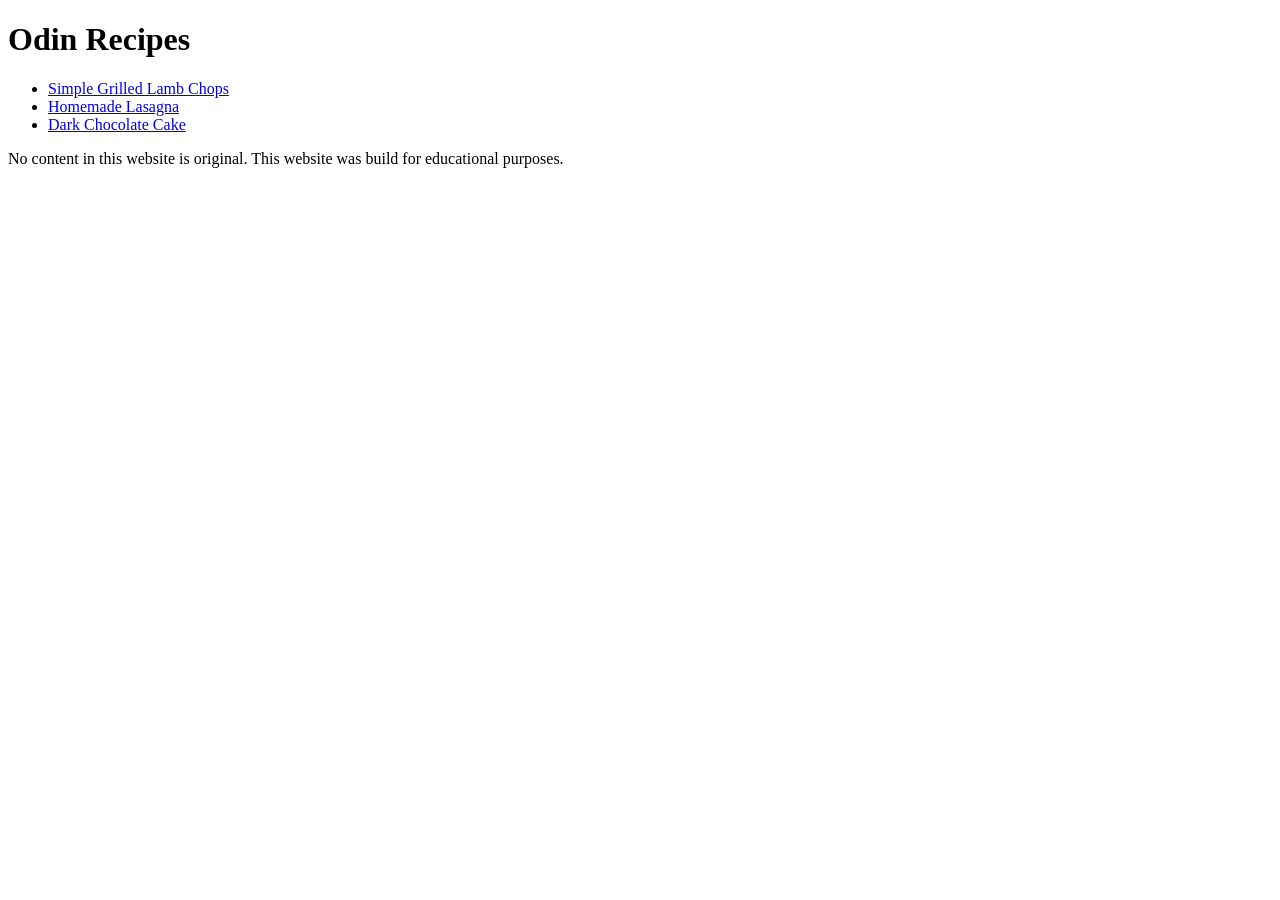
<file: index.html>
<!DOCTYPE html>
<html lang="en">
    <head>
        <meta charset="utf-8">
        <title>Odin Recipes</title>
    </head>

    <body>
        <h1>Odin Recipes</h1>
        <ul>
            <li><a href="recipes/simple-grilled-lamb-chops.html"> Simple Grilled Lamb Chops </a> </li>
            <li><a href="recipes/homemade-lasagna.html">Homemade Lasagna</a></li>
            <li><a href="recipes/dark-chocolate-cake-1.html">Dark Chocolate Cake</a></li>
        </ul>
        <p>No content in this website is original. This website was build for educational purposes.</p>
    </body>
</html>
</file>
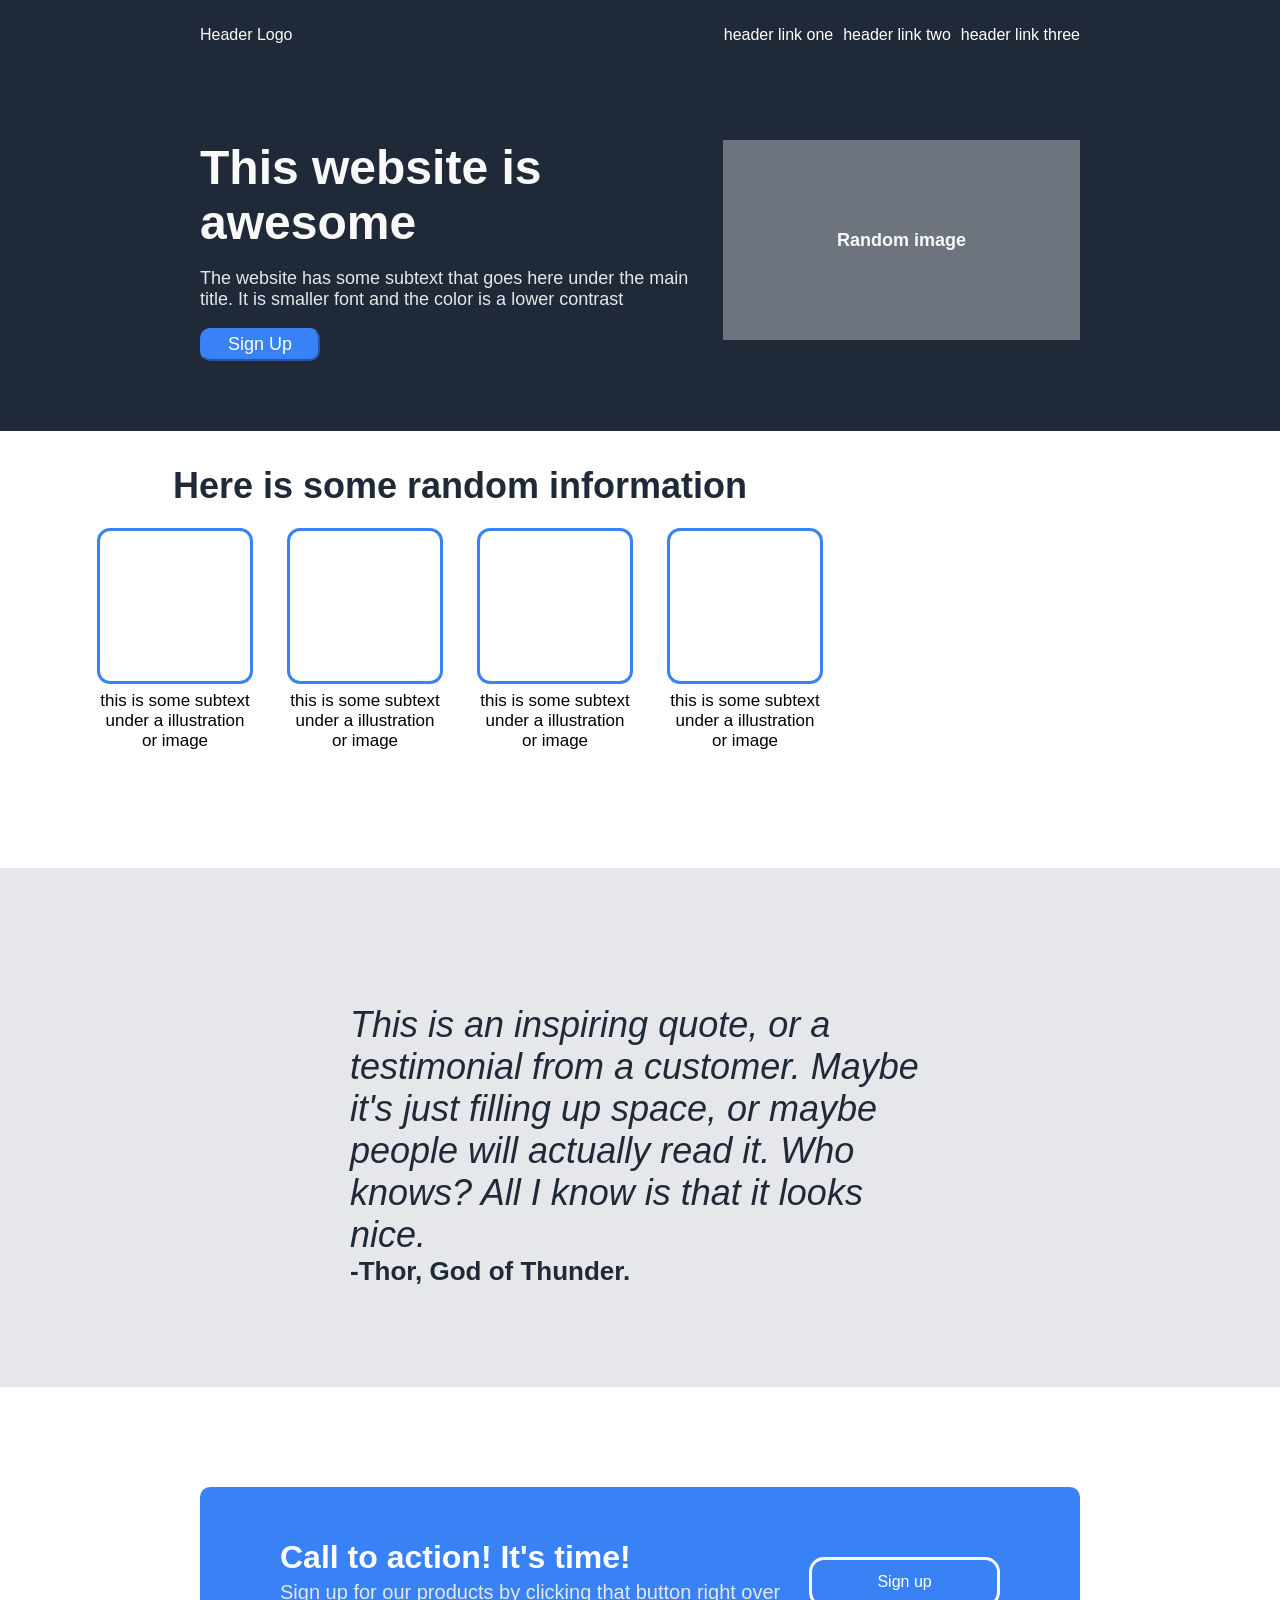
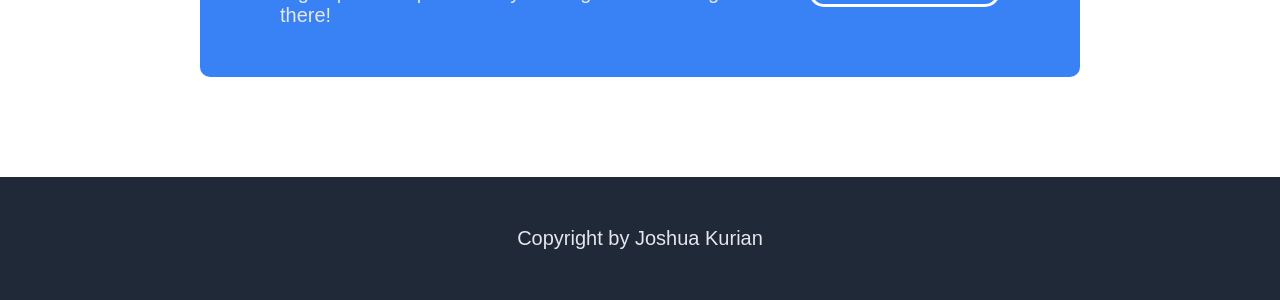
<file: landing-page/index.html>
<!DOCTYPE html>
<html lang="en">
    <head>
        <title>Awesome Website</title>
        <meta charset="utf-8">
        <link rel="stylesheet" href="stylesheet.css">
    </head>

    <body>
    <div class="header">
        Header Logo
        <ul>
            <li><a href="https://www.google.com" target="_blank"> header link one</a></li>
            <li><a href="https://www.google.com" target="_blank"> header link two</a></li>
            <li><a href="https://www.google.com" target="_blank"> header link three</a></li>
        </ul>
    </div>
    <div class="title-section">
        <div class="text">
            <h1>This website is awesome</h1>
            <p>The website has some subtext that goes here under the main title. It is smaller font and the color is a lower contrast</p>
            <button>Sign Up</button>
        </div>
        <div class="img">
            Random image
        </div>
    </div>
    <div class="randinfo-section">
        <h1>Here is some random information</h1>
        <div class="card-grid">
            <div class="info-box">
                <div class="img-box"></div>
                <p>this is some subtext under a illustration or image</p>
            </div>
            <div class="info-box">
                <div class="img-box"></div>
                <p>this is some subtext under a illustration or image</p>
            </div>
            <div class="info-box">
                <div class="img-box"></div>
                <p>this is some subtext under a illustration or image</p>
            </div>
            <div class="info-box">
                <div class="img-box"></div>
                <p>this is some subtext under a illustration or image</p>
            </div>
        </div>
    </div>
    <div class="quote-section">
        <div class="quote">
            <p>This is an inspiring quote, or a testimonial from a customer. Maybe it's just 
                filling up space, or maybe people will 
                actually read it. Who knows? All I know 
                is that it looks nice.</p>
            <p class="author">-Thor, God of Thunder.</p>
        </div>
    </div>
    <div class="signup-banner">
        <div class="text">
            <h1>Call to action! It's time!</h1>
            <p>Sign up for our products by clicking that button right over there!</p>
        </div>
        <button>Sign up</button>
    </div>
    <div class="footer">
        Copyright by Joshua Kurian
    </div>
    </body>

</html>
</file>
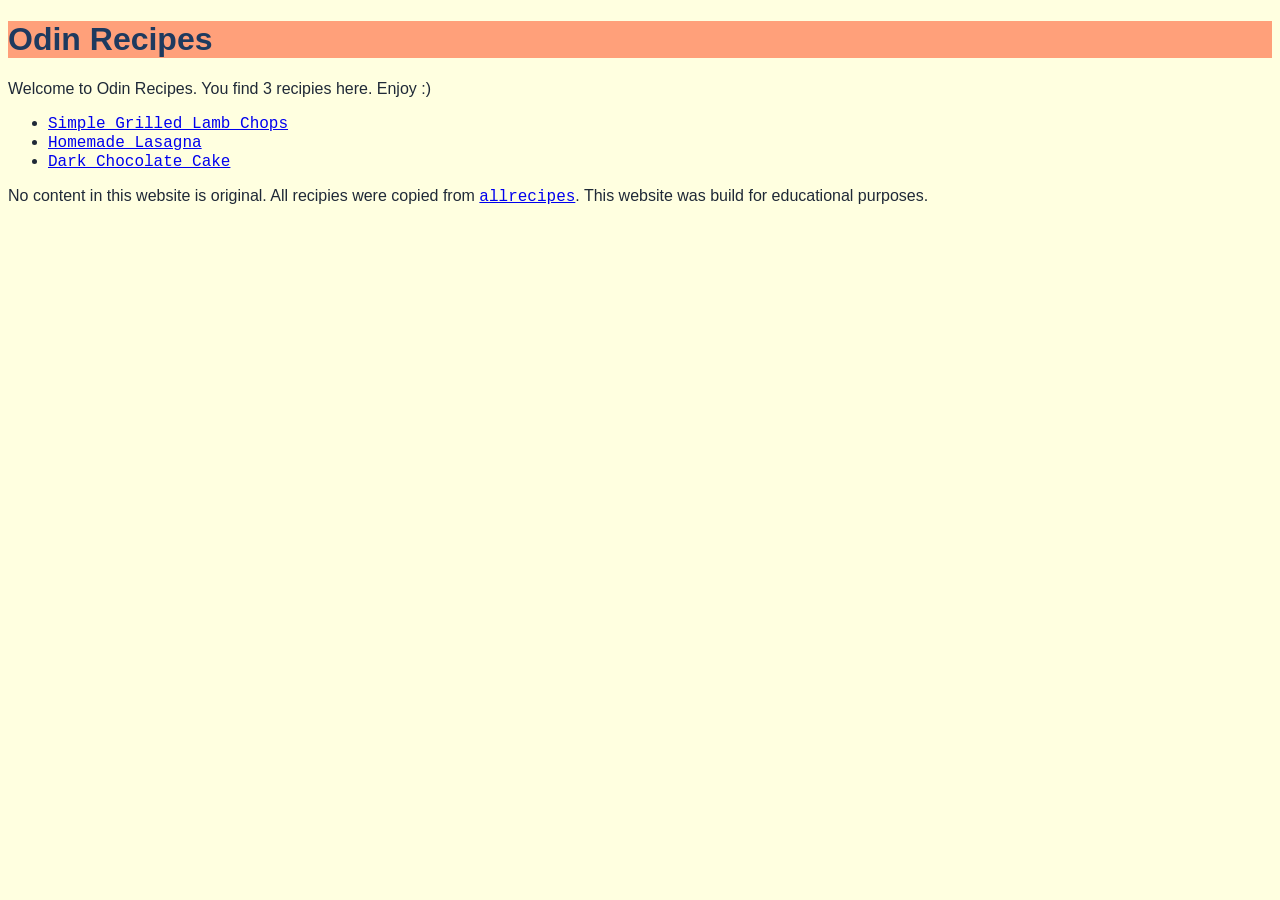
<file: odin-recipes/index.html>
<!DOCTYPE html>
<html lang="en">
    <head>
        <meta charset="utf-8">
        <title>Odin Recipes</title>
        <link rel="stylesheet" href="styles.css">
    </head>

    <body>
        <div class="title-header">
            <h1>Odin Recipes</h1>
        </div>
        <p>
            Welcome to Odin Recipes. You find 3 recipies here. Enjoy :)
        </p>
        <ul>
            <li><a href="recipes/simple-grilled-lamb-chops.html"> Simple Grilled Lamb Chops </a> </li>
            <li><a href="recipes/homemade-lasagna.html">Homemade Lasagna</a></li>
            <li><a href="recipes/dark-chocolate-cake-1.html">Dark Chocolate Cake</a></li>
        </ul>
        <p>No content in this website is original. All recipies were copied from <a href="https://www.allrecipes.com" target="_blank">allrecipes</a>. This website was build for educational purposes.</p>
    </body>
</html>
</file>
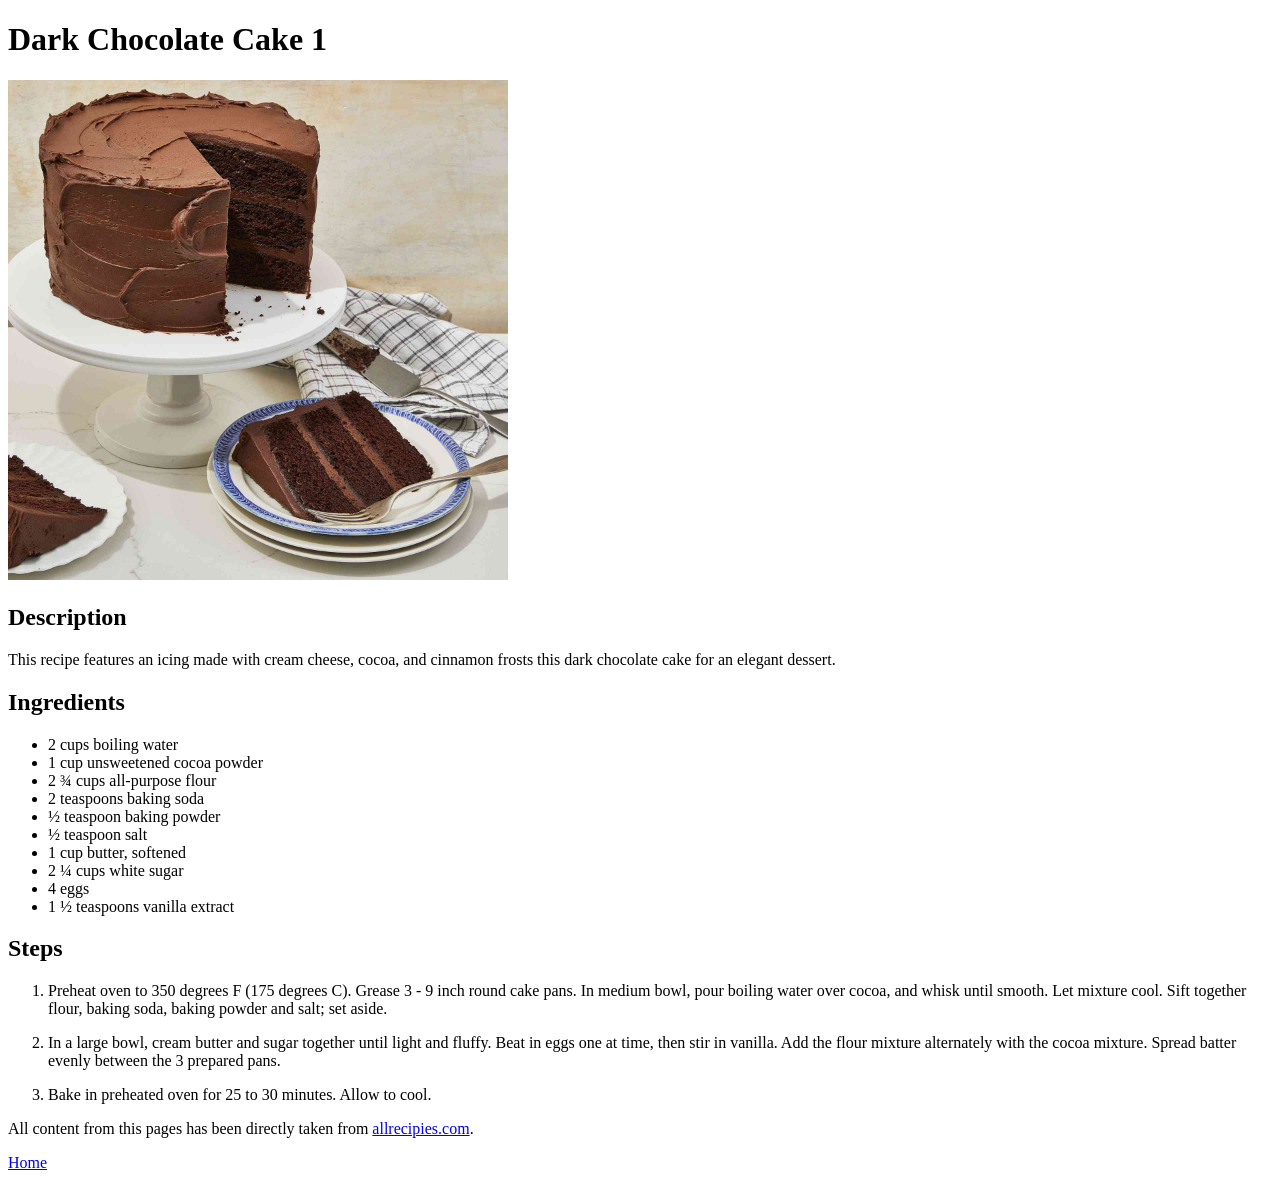
<file: recipes/dark-chocolate-cake-1.html>
<!DOCTYPE html>
<html lang="en">
    <head>
        <meta charset="utf-8">
        <title>Dark Chocolate Cake 1</title>
    </head>

    <body>
        <h1>Dark Chocolate Cake 1</h1>
        <img src="../images/dark-chcolate-cake-1.jpg" width=500 height=auto>

        <h2>Description</h2>
        <p> This recipe features an icing made with cream cheese, cocoa, and cinnamon frosts this dark chocolate cake for an elegant dessert.</p>

        <h2>Ingredients</h2>
        <ul>
            <li> 2 cups boiling water</li>
            <li>1 cup unsweetened cocoa powder</li>
            <li>2 ¾ cups all-purpose flour</li>
            <li> 2 teaspoons baking soda</li>
            <li> ½ teaspoon baking powder</li>
            <li>½ teaspoon salt</li>
            <li>1 cup butter, softened</li>
            <li> 2 ¼ cups white sugar</li>
            <li> 4 eggs</li>
            <li> 1 ½ teaspoons vanilla extract</li>
        </ul>
    
        <h2>Steps</h2>
        <ol>
            <li><p> Preheat oven to 350 degrees F (175 degrees C). Grease 3 - 9 inch round cake pans. In medium bowl, pour boiling water over cocoa, and whisk until smooth. Let mixture cool. Sift together flour, baking soda, baking powder and salt; set aside.</p></li>
            <li><p>In a large bowl, cream butter and sugar together until light and fluffy. Beat in eggs one at time, then stir in vanilla. Add the flour mixture alternately with the cocoa mixture. Spread batter evenly between the 3 prepared pans.</p></li>
            <li><p>Bake in preheated oven for 25 to 30 minutes. Allow to cool.</p></li>
        </ol>
        <p>All content from this pages has been directly taken from <a href="https://www.allrecipes.com/recipe/7736/dark-chocolate-cake-i/">allrecipies.com</a>.</p>
        <a href="../index.html">Home</a>
    </body>
</html>
</file>
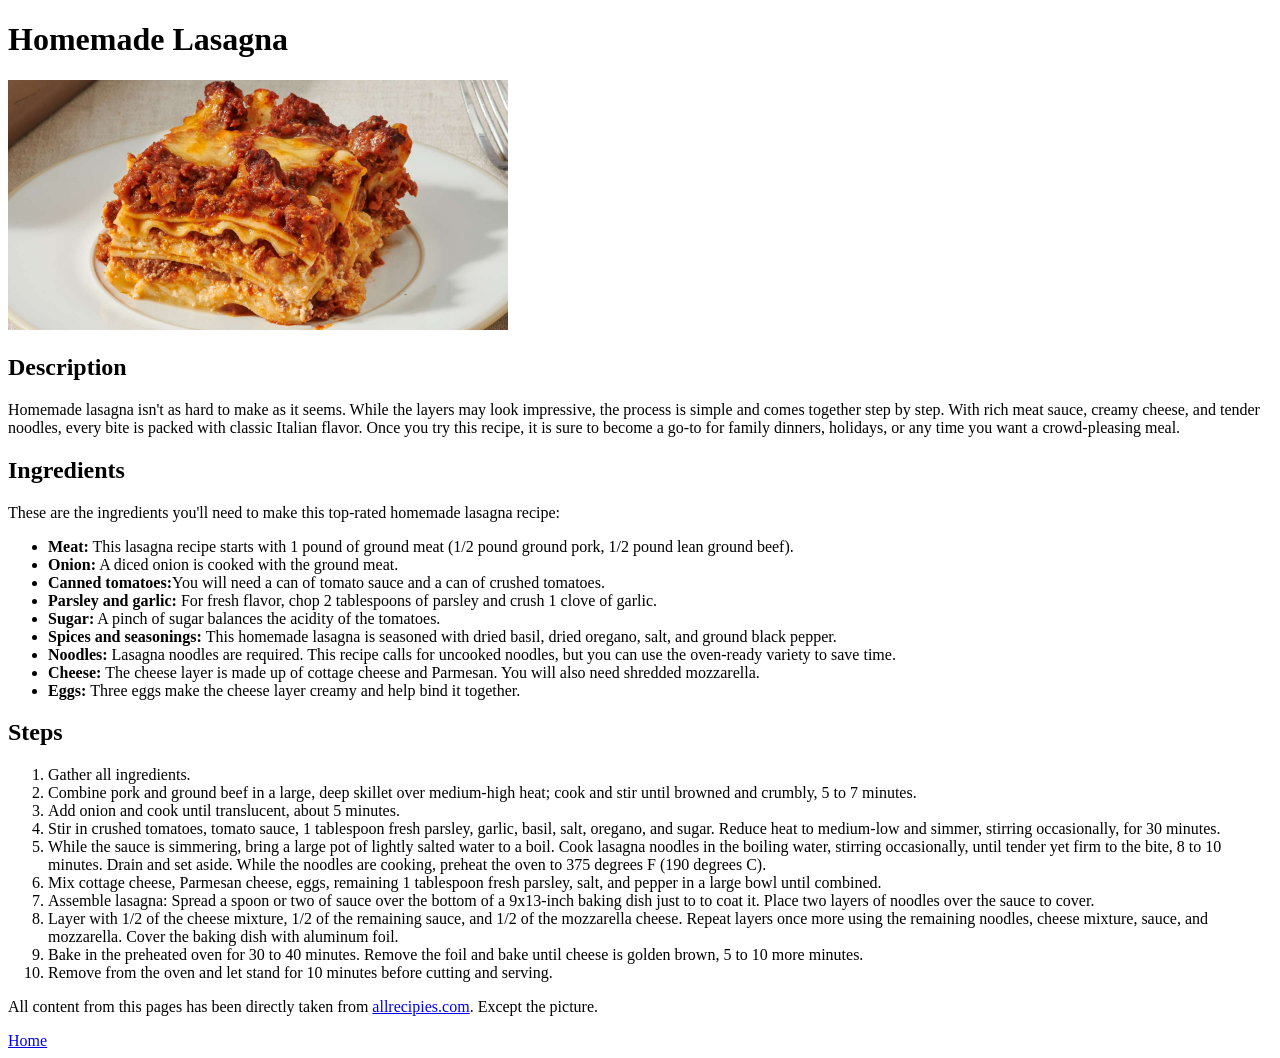
<file: recipes/homemade-lasagna.html>
<!DOCTYPE html>
<html lang="en">
    <head>
        <meta charset="utf-8">
        <title>Homemade Lasagna</title>
    </head>

    <body>
        <h1>Homemade Lasagna</h1>
        <img src="../images/homemade-lasagna.jpg" width="500" height="auto" alt="Homemade lasagna">

        <h2>Description</h2>
        <p> Homemade lasagna isn't as hard to make as it seems. While the layers may look impressive, the process is simple and comes together step by step. With rich meat sauce, creamy cheese, and tender noodles, every bite is packed with classic Italian flavor. Once you try this recipe, it is sure to become a go-to for family dinners, holidays, or any time you want a crowd-pleasing meal.</p>

        <h2>Ingredients</h2>
        <p> These are the ingredients you'll need to make this top-rated homemade lasagna recipe:</p>
        <ul>
            <li> <b>Meat:</b> This lasagna recipe starts with 1 pound of ground meat (1/2 pound ground pork, 1/2 pound lean ground beef).</li>
            <li> <b>Onion:</b> A diced onion is cooked with the ground meat.</li>
            <li> <b> Canned tomatoes:</b>You will need a can of tomato sauce and a can of crushed tomatoes.</li>
            <li> <b> Parsley and garlic: </b> For fresh flavor, chop 2 tablespoons of parsley and crush 1 clove of garlic.</li>
            <li> <b> Sugar:</b> A pinch of sugar balances the acidity of the tomatoes.</li>
            <li> <b> Spices and seasonings: </b>This homemade lasagna is seasoned with dried basil, dried oregano, salt, and ground black pepper.</li>
            <li> <b> Noodles: </b>Lasagna noodles are required. This recipe calls for uncooked noodles, but you can use the oven-ready variety to save time.</li>
            <li> <b> Cheese: </b>The cheese layer is made up of cottage cheese and Parmesan. You will also need shredded mozzarella.</li>
            <li> <b> Eggs: </b>Three eggs make the cheese layer creamy and help bind it together.</li>

        </ul>

        <h2>Steps</h2>
        <ol>
            <li> Gather all ingredients.</li>
            <li>Combine pork and ground beef in a large, deep skillet over medium-high heat; cook and stir until browned and crumbly, 5 to 7 minutes. </li>
            <li>Add onion and cook until translucent, about 5 minutes. </li>
            <li> Stir in crushed tomatoes, tomato sauce, 1 tablespoon fresh parsley, garlic, basil, salt, oregano, and sugar. Reduce heat to medium-low and simmer, stirring occasionally, for 30 minutes.</li>
            <li> While the sauce is simmering, bring a large pot of lightly salted water to a boil. Cook lasagna noodles in the boiling water, stirring occasionally, until tender yet firm to the bite, 8 to 10 minutes. Drain and set aside. While the noodles are cooking, preheat the oven to 375 degrees F (190 degrees C).</li>
            <li> Mix cottage cheese, Parmesan cheese, eggs, remaining 1 tablespoon fresh parsley, salt, and pepper in a large bowl until combined.</li>
            <li> Assemble lasagna: Spread a spoon or two of sauce over the bottom of a 9x13-inch baking dish just to to coat it. Place two layers of noodles over the sauce to cover.</li>
            <li> Layer with 1/2 of the cheese mixture, 1/2 of the remaining sauce, and 1/2 of the mozzarella cheese. Repeat layers once more using the remaining noodles, cheese mixture, sauce, and mozzarella. Cover the baking dish with aluminum foil.</li>
            <li> Bake in the preheated oven for 30 to 40 minutes. Remove the foil and bake until cheese is golden brown, 5 to 10 more minutes.</li>
            <li> Remove from the oven and let stand for 10 minutes before cutting and serving.</li>
        </ol>
        <p>All content from this pages has been directly taken from <a href="https://www.allrecipes.com/recipe/19344/homemade-lasagna/">allrecipies.com</a>. Except the picture.</p>
        <a href="../index.html">Home</a>
    </body>

</html>
</file>
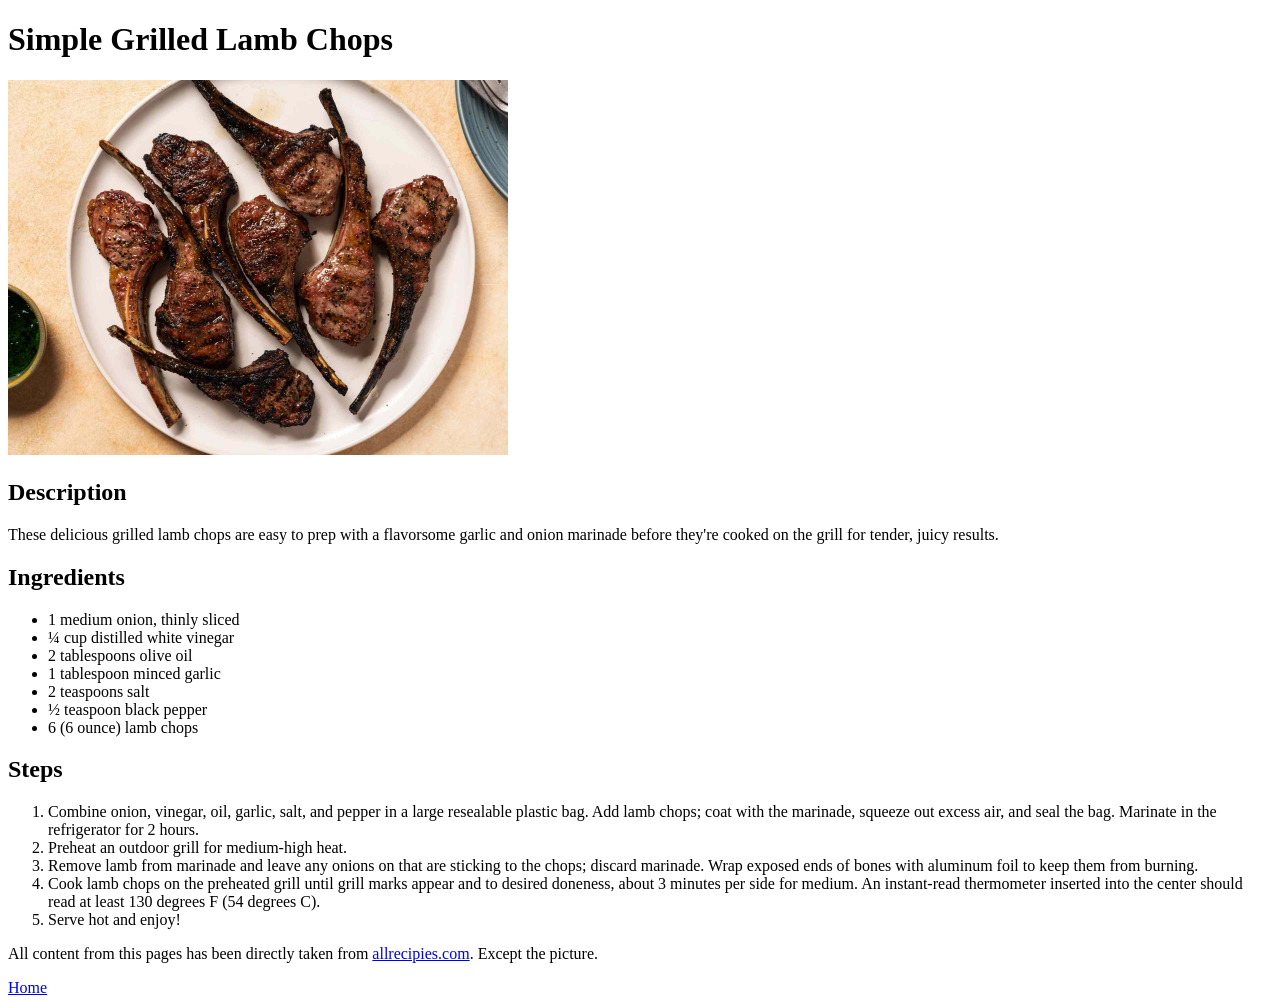
<file: recipes/simple-grilled-lamb-chops.html>
<!DOCTYPE html>
<html lang="en">
    <head>
        <meta charset="utf-8">
        <title>Simple Grilled Lamb Chops</title>
    </head>

    <body>
        <h1>Simple Grilled Lamb Chops</h1>
        <img src="../images/grilled-lamb-chops.jpg" height="auto" width="500" alt="Simple grilled lamb chops">

        <h2>Description</h2>
        <p>These delicious grilled lamb chops are easy to prep with a flavorsome garlic and onion marinade before they're cooked on the grill for tender, juicy results.</p>

        <h2>Ingredients</h2>
        <ul>
            <li>1 medium onion, thinly sliced</li>
            <li>¼ cup distilled white vinegar</li>
            <li>2 tablespoons olive oil</li>
            <li>1 tablespoon minced garlic</li>
            <li>2 teaspoons salt</li>
            <li>½ teaspoon black pepper</li>
            <li>6 (6 ounce) lamb chops</li>
        
        </ul>

        <h2>Steps</h2>
        <ol>
            <li> Combine onion, vinegar, oil, garlic, salt, and pepper in a large resealable plastic bag. Add lamb chops; coat with the marinade, squeeze out excess air, and seal the bag. Marinate in the refrigerator for 2 hours.</li>
            <li>Preheat an outdoor grill for medium-high heat. </li>
            <li> Remove lamb from marinade and leave any onions on that are sticking to the chops; discard marinade. Wrap exposed ends of bones with aluminum foil to keep them from burning.</li>
            <li> Cook lamb chops on the preheated grill until grill marks appear and to desired doneness, about 3 minutes per side for medium. An instant-read thermometer inserted into the center should read at least 130 degrees F (54 degrees C).</li>
            <li> Serve hot and enjoy!</li>
        </ol>
        <p>All content from this pages has been directly taken from <a href="https://www.allrecipes.com/recipe/137917/simple-grilled-lamb-chops/">allrecipies.com</a>. Except the picture.</p>
        <a href="../index.html">Home</a>
    </body>
</html>
</file>
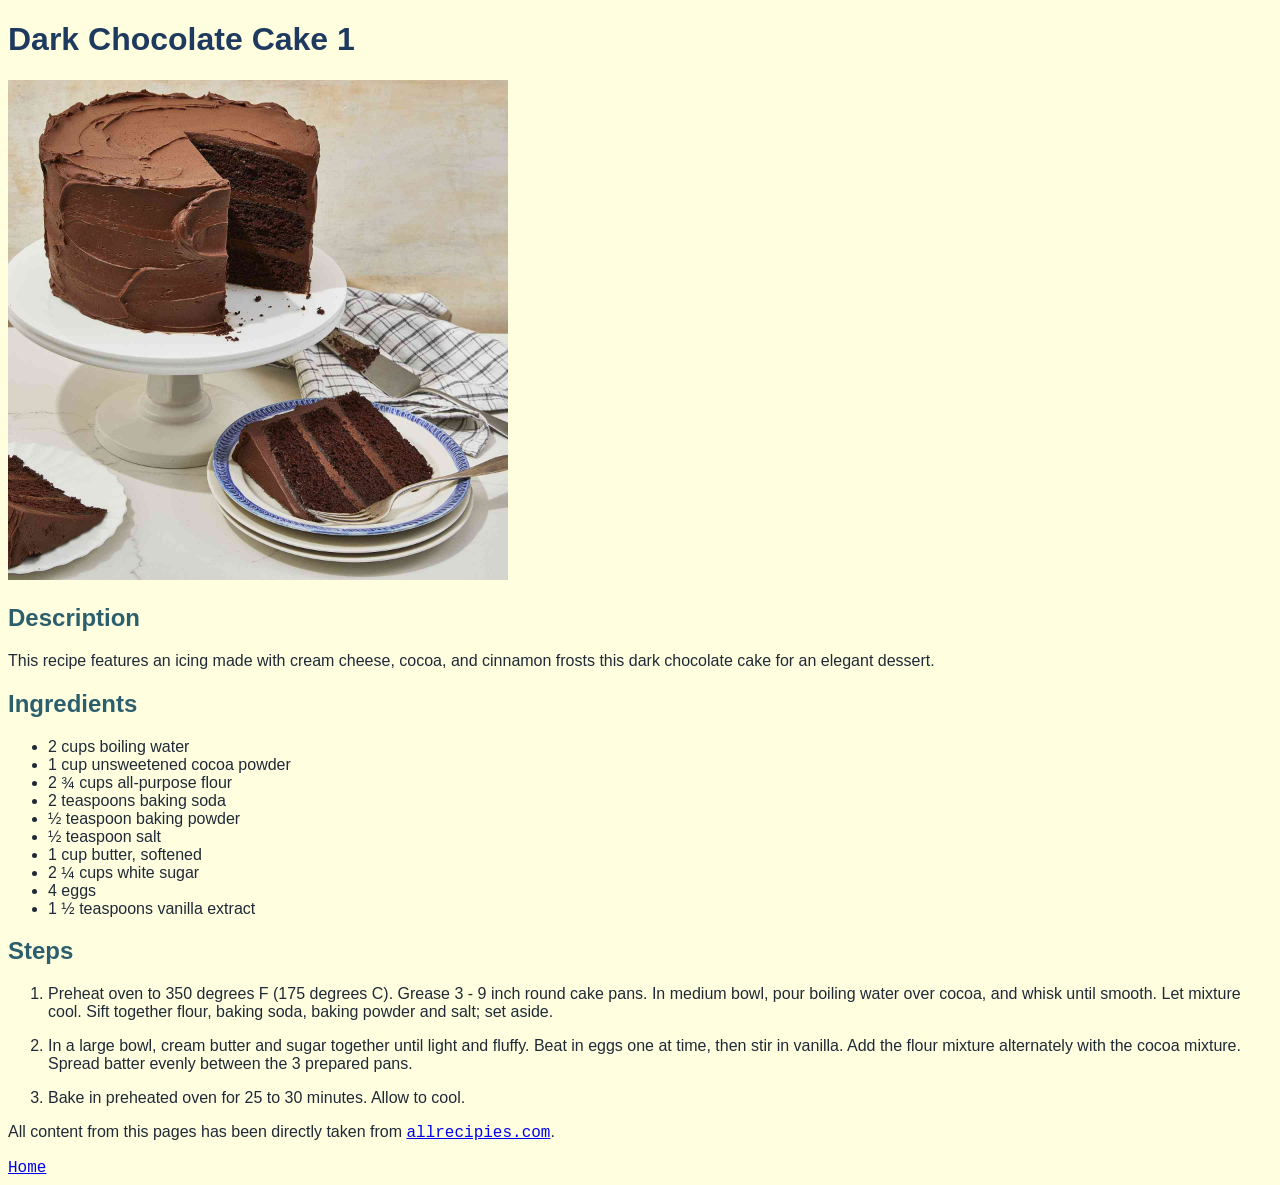
<file: odin-recipes/recipes/dark-chocolate-cake-1.html>
<!DOCTYPE html>
<html lang="en">
    <head>
        <meta charset="utf-8">
        <title>Dark Chocolate Cake 1</title>
        <link rel="stylesheet" href="../styles.css">
    </head>

    <body>
        <h1>Dark Chocolate Cake 1</h1>
        <img src="../images/dark-chcolate-cake-1.jpg" width=500 height=auto>

        <h2>Description</h2>
        <p> This recipe features an icing made with cream cheese, cocoa, and cinnamon frosts this dark chocolate cake for an elegant dessert.</p>

        <h2>Ingredients</h2>
        <ul>
            <li> 2 cups boiling water</li>
            <li>1 cup unsweetened cocoa powder</li>
            <li>2 ¾ cups all-purpose flour</li>
            <li> 2 teaspoons baking soda</li>
            <li> ½ teaspoon baking powder</li>
            <li>½ teaspoon salt</li>
            <li>1 cup butter, softened</li>
            <li> 2 ¼ cups white sugar</li>
            <li> 4 eggs</li>
            <li> 1 ½ teaspoons vanilla extract</li>
        </ul>
    
        <h2>Steps</h2>
        <ol>
            <li><p> Preheat oven to 350 degrees F (175 degrees C). Grease 3 - 9 inch round cake pans. In medium bowl, pour boiling water over cocoa, and whisk until smooth. Let mixture cool. Sift together flour, baking soda, baking powder and salt; set aside.</p></li>
            <li><p>In a large bowl, cream butter and sugar together until light and fluffy. Beat in eggs one at time, then stir in vanilla. Add the flour mixture alternately with the cocoa mixture. Spread batter evenly between the 3 prepared pans.</p></li>
            <li><p>Bake in preheated oven for 25 to 30 minutes. Allow to cool.</p></li>
        </ol>
        <p>All content from this pages has been directly taken from <a href="https://www.allrecipes.com/recipe/7736/dark-chocolate-cake-i/"target="_blank">allrecipies.com</a>.</p>
        <a href="../index.html">Home</a>
    </body>
</html>
</file>
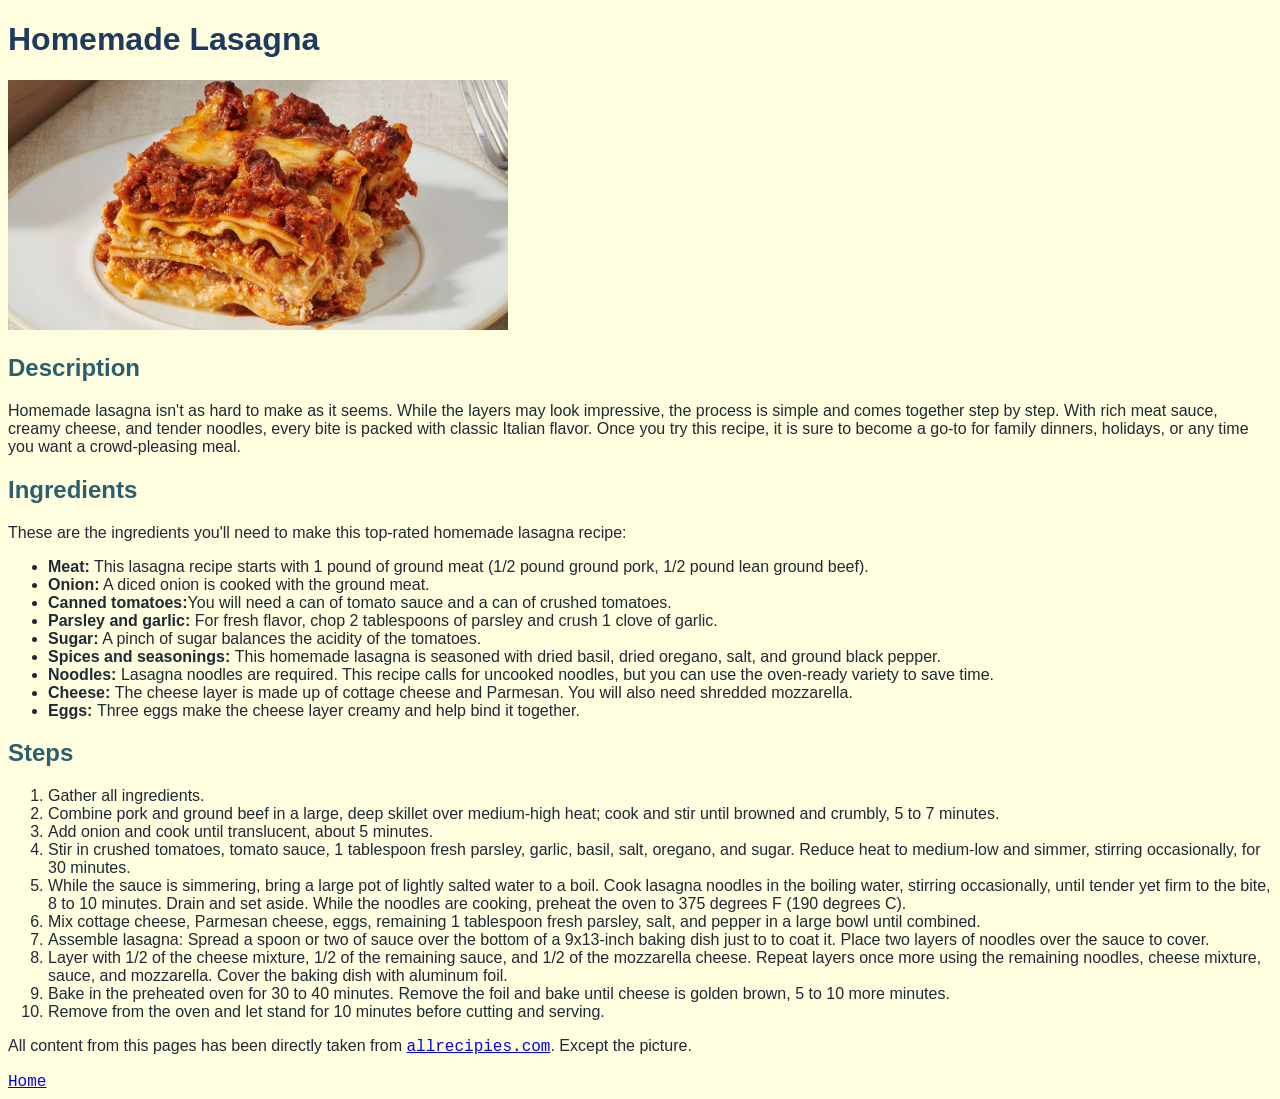
<file: odin-recipes/recipes/homemade-lasagna.html>
<!DOCTYPE html>
<html lang="en">
    <head>
        <meta charset="utf-8">
        <title>Homemade Lasagna</title>
        <link rel="stylesheet" href="../styles.css">
    </head>

    <body>
        <h1>Homemade Lasagna</h1>
        <img src="../images/homemade-lasagna.jpg" width="500" height="auto" alt="Homemade lasagna">

        <h2>Description</h2>
        <p> Homemade lasagna isn't as hard to make as it seems. While the layers may look impressive, the process is simple and comes together step by step. With rich meat sauce, creamy cheese, and tender noodles, every bite is packed with classic Italian flavor. Once you try this recipe, it is sure to become a go-to for family dinners, holidays, or any time you want a crowd-pleasing meal.</p>

        <h2>Ingredients</h2>
        <p> These are the ingredients you'll need to make this top-rated homemade lasagna recipe:</p>
        <ul>
            <li> <b>Meat:</b> This lasagna recipe starts with 1 pound of ground meat (1/2 pound ground pork, 1/2 pound lean ground beef).</li>
            <li> <b>Onion:</b> A diced onion is cooked with the ground meat.</li>
            <li> <b> Canned tomatoes:</b>You will need a can of tomato sauce and a can of crushed tomatoes.</li>
            <li> <b> Parsley and garlic: </b> For fresh flavor, chop 2 tablespoons of parsley and crush 1 clove of garlic.</li>
            <li> <b> Sugar:</b> A pinch of sugar balances the acidity of the tomatoes.</li>
            <li> <b> Spices and seasonings: </b>This homemade lasagna is seasoned with dried basil, dried oregano, salt, and ground black pepper.</li>
            <li> <b> Noodles: </b>Lasagna noodles are required. This recipe calls for uncooked noodles, but you can use the oven-ready variety to save time.</li>
            <li> <b> Cheese: </b>The cheese layer is made up of cottage cheese and Parmesan. You will also need shredded mozzarella.</li>
            <li> <b> Eggs: </b>Three eggs make the cheese layer creamy and help bind it together.</li>

        </ul>

        <h2>Steps</h2>
        <ol>
            <li> Gather all ingredients.</li>
            <li>Combine pork and ground beef in a large, deep skillet over medium-high heat; cook and stir until browned and crumbly, 5 to 7 minutes. </li>
            <li>Add onion and cook until translucent, about 5 minutes. </li>
            <li> Stir in crushed tomatoes, tomato sauce, 1 tablespoon fresh parsley, garlic, basil, salt, oregano, and sugar. Reduce heat to medium-low and simmer, stirring occasionally, for 30 minutes.</li>
            <li> While the sauce is simmering, bring a large pot of lightly salted water to a boil. Cook lasagna noodles in the boiling water, stirring occasionally, until tender yet firm to the bite, 8 to 10 minutes. Drain and set aside. While the noodles are cooking, preheat the oven to 375 degrees F (190 degrees C).</li>
            <li> Mix cottage cheese, Parmesan cheese, eggs, remaining 1 tablespoon fresh parsley, salt, and pepper in a large bowl until combined.</li>
            <li> Assemble lasagna: Spread a spoon or two of sauce over the bottom of a 9x13-inch baking dish just to to coat it. Place two layers of noodles over the sauce to cover.</li>
            <li> Layer with 1/2 of the cheese mixture, 1/2 of the remaining sauce, and 1/2 of the mozzarella cheese. Repeat layers once more using the remaining noodles, cheese mixture, sauce, and mozzarella. Cover the baking dish with aluminum foil.</li>
            <li> Bake in the preheated oven for 30 to 40 minutes. Remove the foil and bake until cheese is golden brown, 5 to 10 more minutes.</li>
            <li> Remove from the oven and let stand for 10 minutes before cutting and serving.</li>
        </ol>
        <p>All content from this pages has been directly taken from <a href="https://www.allrecipes.com/recipe/19344/homemade-lasagna/" target="_blank">allrecipies.com</a>. Except the picture.</p>
        <a href="../index.html">Home</a>
    </body>

</html>
</file>
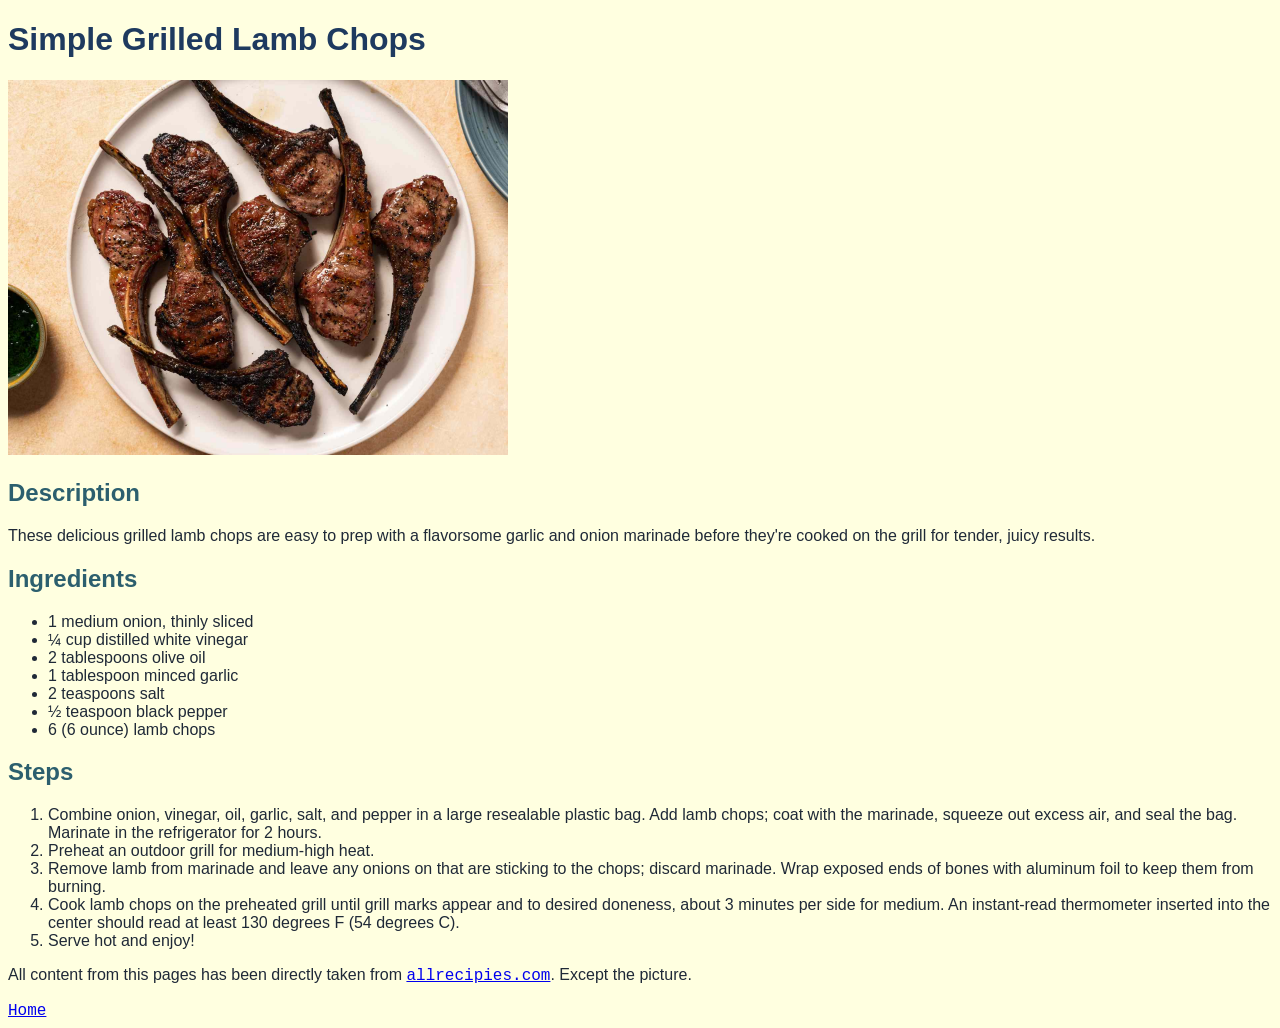
<file: odin-recipes/recipes/simple-grilled-lamb-chops.html>
<!DOCTYPE html>
<html lang="en">
    <head>
        <meta charset="utf-8">
        <title>Simple Grilled Lamb Chops</title>
        <link rel="stylesheet" href="../styles.css">
    </head>

    <body>
        <h1>Simple Grilled Lamb Chops</h1>
        <img src="../images/grilled-lamb-chops.jpg" height="auto" width="500" alt="Simple grilled lamb chops">

        <h2>Description</h2>
        <p>These delicious grilled lamb chops are easy to prep with a flavorsome garlic and onion marinade before they're cooked on the grill for tender, juicy results.</p>

        <h2>Ingredients</h2>
        <ul>
            <li>1 medium onion, thinly sliced</li>
            <li>¼ cup distilled white vinegar</li>
            <li>2 tablespoons olive oil</li>
            <li>1 tablespoon minced garlic</li>
            <li>2 teaspoons salt</li>
            <li>½ teaspoon black pepper</li>
            <li>6 (6 ounce) lamb chops</li>
        
        </ul>

        <h2>Steps</h2>
        <ol>
            <li> Combine onion, vinegar, oil, garlic, salt, and pepper in a large resealable plastic bag. Add lamb chops; coat with the marinade, squeeze out excess air, and seal the bag. Marinate in the refrigerator for 2 hours.</li>
            <li>Preheat an outdoor grill for medium-high heat. </li>
            <li> Remove lamb from marinade and leave any onions on that are sticking to the chops; discard marinade. Wrap exposed ends of bones with aluminum foil to keep them from burning.</li>
            <li> Cook lamb chops on the preheated grill until grill marks appear and to desired doneness, about 3 minutes per side for medium. An instant-read thermometer inserted into the center should read at least 130 degrees F (54 degrees C).</li>
            <li> Serve hot and enjoy!</li>
        </ol>
        <p>All content from this pages has been directly taken from <a href="https://www.allrecipes.com/recipe/137917/simple-grilled-lamb-chops/" target="_blank">allrecipies.com</a>. Except the picture.</p>
        <a href="../index.html">Home</a>
    </body>
</html>
</file>
<file: landing-page/stylesheet.css>
.roboto-font {
  font-family: "Roboto", sans-serif;
  font-optical-sizing: auto;
  font-weight: 100;
  font-style: normal;
  font-variation-settings:
    "wdth" 100;
}

body {
    font-family: "Roboto",sans-serif;
    margin:0;
    padding:0;
}
.header {
    color:#F9FAF8;
    background:#1F2937;
    display:flex;
    justify-content: space-between;
    align-items: center;
    margin: 0px;
    padding:10px 200px;
}

.header ul{
    list-style-type: none;
    display:flex;
    gap:10px;
}

.header a{
    text-decoration: none;
    color:white;
}

.title-section{
    margin:0;
    padding:70px 200px;;
    background:#1F2937;
    color:#F9FAF8;
    display:flex;
    justify-content:space-between;
    align-content: center;
    gap:20px;
}

.title-section .text h1{
    font-size:48px;
    font-weight:900;
    padding:0;
    margin:0;
}

.title-section .text p{
    color:#E5E7EB;
    font-size:18px;
}

.title-section .text button {
    align-self: center;
    height:fit-content;
    width:120px;
    font-size:18px; 
    padding:4px 20px;
    justify-items:left;
    border-radius: 10px;
    border-color:#3882F6;
    background-color:#3882F6;
    color:white;
    outline:none;
    
}

.title-section .img{
    background-color: #6d747d;
    height:200px;
    width:650px;
    align-content: center;
    text-align: center;
    font-size:18px;
    font-weight: 700;
}

.randinfo-section{
    margin: 10px 100px;
    display:flex;
    flex-direction: column;
    margin-bottom: 100px;
    justify-content:center;
    justify-self: center;
    width: fit-content;
}

.randinfo-section h1{
    color:#1F2937;
    font-size:36px;
    font-weight:900;
    text-align: center;
}


.randinfo-section .card-grid{
    display:flex;
    justify-content: space-between;
    gap:40px;
}

.randinfo-section .info-box{
    justify-items: center;
    text-align: center;
    width:fit-content;
}

.randinfo-section .img-box{
    width:150px;
    height:150px;
    margin:0;
    outline: solid #3882F6;
    border-radius: 10px;
}

.randinfo-section p{
    align-self: center;
    justify-items:center;
    margin-top:10px;
    font-size:17px;
    color:solid black;
    text-align:center;
    width:150px;
}

.quote-section {
    background:#E5E7EB;
    padding: 100px 350px;;
}

.quote-section p{
    font-size: 36px;
    font-weight: 300;
    color:#1F2937;
    font-style: italic;
    margin-bottom:0px;
}

.quote-section .author {
    margin:0px;
    font-size:26px;
    font-weight:700;
    font-style: normal;
    padding:0px;
    justify-self: right;

}

.signup-banner {
    display:flex;
    background:#3882F6;
    margin: 100px 200px;
    border-radius:10px;
    padding:30px 80px;
    justify-content: space-between;
}

.signup-banner .text{
    color:white;
}

.signup-banner .text h1{
    margin-bottom:5px;
}

.signup-banner .text p{
    margin-top:5px;
    font-size:20px;
    color:#E5E7EB;
}

.signup-banner button{
    width:200px;
    height:50px;
    border-radius: 15px;
    border-width:3px;
    border-color: white;
    background-color: transparent;
    border-style: solid;
    font-size:16px;
    color:white;
    align-self: center;
}

.footer {
    background-color: #1f2937;
    padding:50px 50px;
    color:#E5E7EB;
    text-align: center;
    font-size: 20px;;
}
</file>
<file: odin-recipes/styles.css>
/* * {
    outline: 2px solid red;
}*/
body {
    background-color: lightyellow;
    font-family: 'Inter', -apple-system, BlinkMacSystemFont, 'Segoe UI', sans-serif;
    color:#1F2937;
}

.title-header {
    background-color: lightsalmon;
}

h1 {
    color:#1E3A5F;
}

h2 {
    color: #2C5F6E;
}

h3 {
    color: #4A7C82;
}

a {
    font-family: 'Courier New', monospace;
}
</file>
